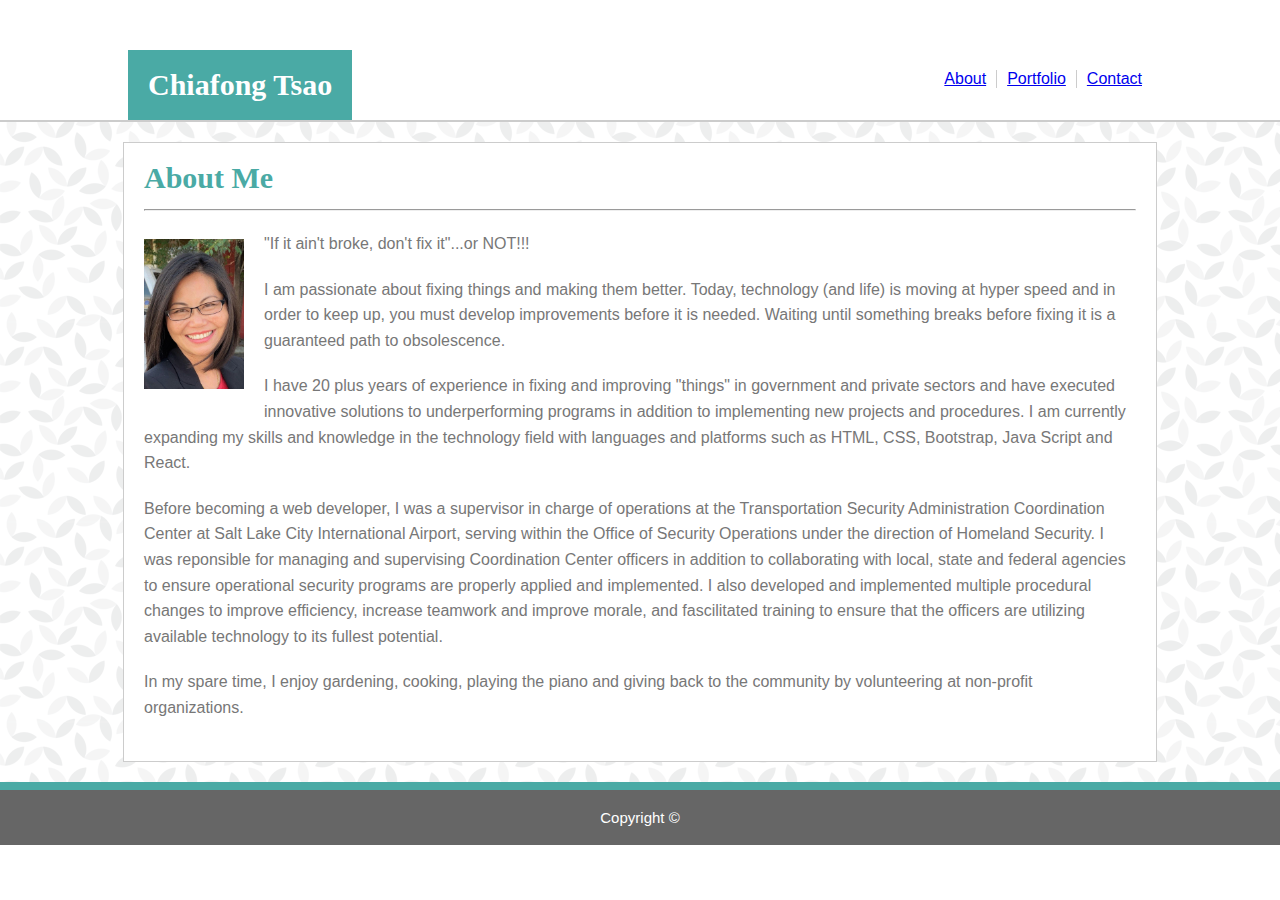
<file: index.html>
<!DOCTYPE html>
<html lang="en">
    <head>
        <meta charset="UTF-8">
        <meta name="viewport" content="width=device-width, initial-scale=1.0">
        <link rel="stylesheet" type="text/css" href="assets/css/reset.css">
        <!-- <link rel="stylesheet" href="https://stackpath.bootstrapcdn.com/bootstrap/4.4.1/css/bootstrap.min.css" integrity="sha384-Vkoo8x4CGsO3+Hhxv8T/Q5PaXtkKtu6ug5TOeNV6gBiFeWPGFN9MuhOf23Q9Ifjh" crossorigin="anonymous"> -->
        <link rel="stylesheet" type="text/css" href="assets/css/style.css">
        <title>My Portfolio</title>
    </head>

    <body>       
        <div class="fullHeader">
            <header>
                <h1>Chiafong Tsao</h1>
                <nav>
                    <ul>
                        <li><a href="contact.html">Contact</a></li>
                        <li><a href="portfolio.html">Portfolio</a></li>
                        <li><a href="index.html">About</a></li>
                    </ul>
                </nav>
            </header>
        </div>
        <div class="clearfix"></div>
        <div class="full">
            <section>
                <h2>About Me</h2>
                <hr>
                <div class="image">
                    <img src="assets/images/profile_pic.jpg" alt="photo of Chiafong Tsao" width="100" height="150">
                </div>
                <div class="article">
                    <p>"If it ain't broke, don't fix it"...or NOT!!!
                    </p>
                    <p>I am passionate about fixing things and making them better. Today, technology (and life) is moving at hyper speed and in order to keep up,
                        you must develop improvements before it is needed. Waiting until something breaks before fixing it is a guaranteed path to obsolescence.
                    </p>
                    <p>I have 20 plus years of experience in fixing and improving "things" in government and private sectors and have executed innovative solutions 
                        to underperforming programs in addition to implementing new projects and procedures. I am currently expanding my skills and knowledge in the technology 
                        field with languages and platforms such as HTML, CSS, Bootstrap, Java Script and React.
                    </p>
                    <p>Before becoming a web developer, I was a supervisor in charge of operations at the Transportation Security Administration Coordination Center at 
                        Salt Lake City International Airport, serving within the Office of Security Operations under the direction of Homeland Security. I was reponsible for 
                        managing and supervising Coordination Center officers in addition to collaborating with local, state and federal agencies to ensure operational security programs 
                        are properly applied and implemented. I also developed and implemented multiple procedural changes to improve efficiency, increase teamwork and improve morale,  
                        and fascilitated training to ensure that the officers are utilizing available technology to its fullest potential.
                    </p>
                    <p>In my spare time, I enjoy gardening, cooking, playing the piano and giving back to the community by volunteering at non-profit organizations.

                    </p>
                </div>
            </section>
            
        </div>
        <div class="clearfix"> </div>
        <footer>Copyright ©</footer>
    </body>
</html>
</file>
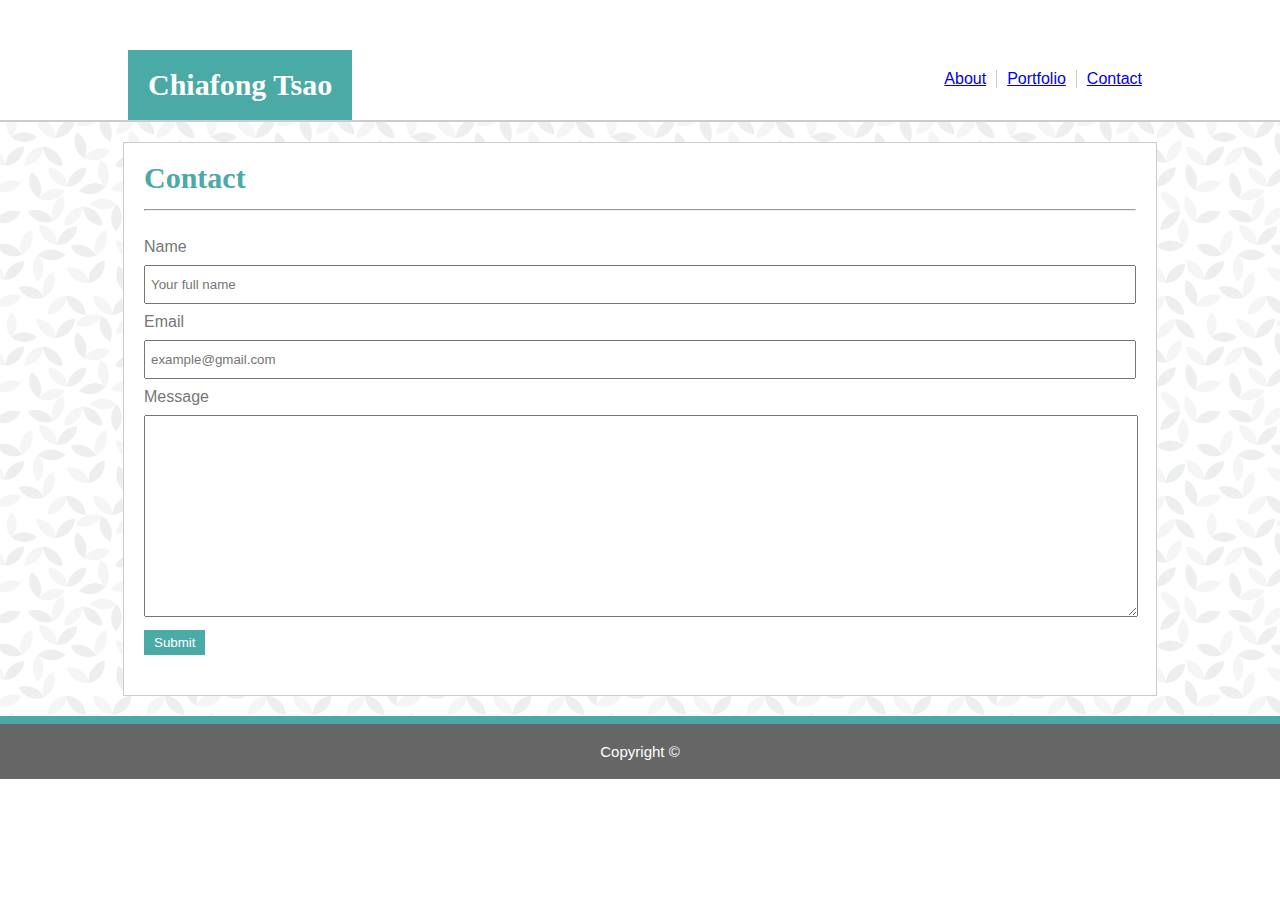
<file: contact.html>
<!DOCTYPE html>
<html>
    <head>
        <meta charset="UTF-8">
        <meta name="viewport" content="width=device-width, initial-scale=1.0">
        <link rel="stylesheet" type="text/css" href="assets/css/reset.css">        
        <link rel="stylesheet" type="text/css" href="assets/css/style.css">
        <title>My Portfolio</title>
    </head>

    <body>
       
        <div class="fullHeader">
            <header>
                <h1>Chiafong Tsao</h1>
                <nav>
                    <ul>
                        <li><a href="contact.html">Contact</a></li>
                        <li><a href="portfolio.html">Portfolio</a></li>
                        <li><a href="index.html">About</a></li>
                    </ul>
                </nav>
            </header>
        </div>
        <div class="clearfix"></div>
        <div class="full">
            <section>
                <h2>Contact</h2>
                <hr>
                <div class="form">
                    <form action="/action_page.php">
                        <label for="name">Name</label><br>
                        <input type="text" id="name" name="name" placeholder="Your full name"><br>
                        <label for="email">Email</label><br>
                        <input type="text" id="email" name="email" placeholder="example@gmail.com"><br>
                        <label for="message">Message</label><br>
                        <textarea></textarea><br>
                    </form>
                    <button>Submit</button>
                </div>
            </section>
        </div>    
        <div class="clearfix"> </div>
        <footer>Copyright ©</footer>

    </body>
</html>
</file>
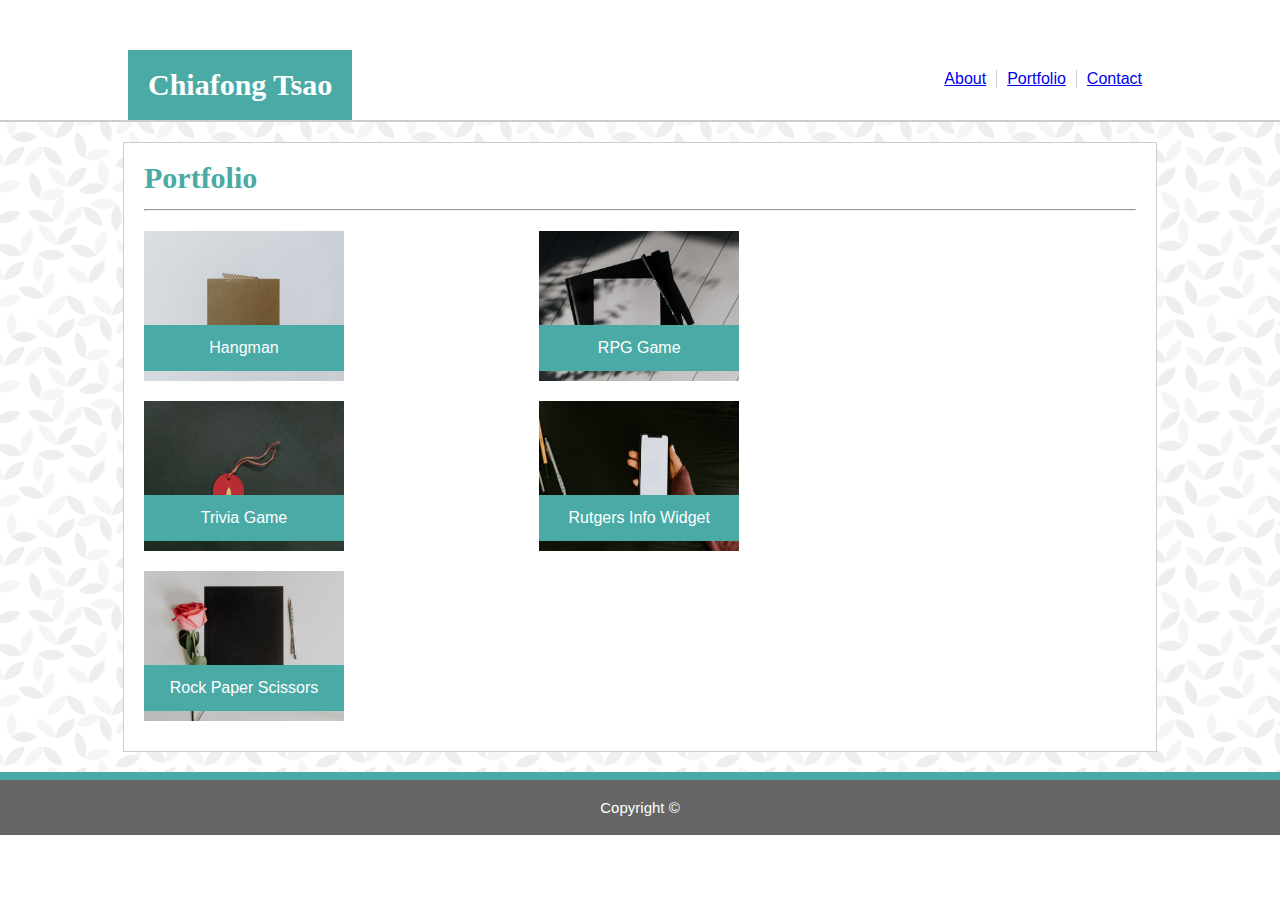
<file: portfolio.html>
<!DOCTYPE html>
<html>
    <head>
        <meta charset="UTF-8">
        <meta name="viewport" content="width=device-width, initial-scale=1.0">
        <link rel="stylesheet" type="text/css" href="assets/css/reset.css">
        <link rel="stylesheet" type="text/css" href="assets/css/style.css">
        <title>My Portfolio</title>
    </head>

    <body>
       
        <div class="fullHeader">
            <header>
                <h1>Chiafong Tsao</h1>
                <nav>
                    <ul>
                        <li><a href="contact.html">Contact</a></li>
                        <li><a href="portfolio.html">Portfolio</a></li>
                        <li><a href="index.html">About</a></li>
                    </ul>
                </nav>
            </header>
        </div>
        <div class="clearfix"></div>
        <div class="full">
            <div class="portfolioImage">
                <section>
                    <h2>Portfolio</h2>
                    <hr>
                    <div class="container">
                        <img class="float" src="assets/images/placeholder_1.jpg" alt="photo of a brown file" width="200" height="150">
                        <h3 class="text">Hangman</h3>
                        <img class="floatright" src="assets/images/placeholder_2.jpg" alt="photo of a black folder" width="200" height="150">
                        <div class="textright">
                            <h3>RPG Game</h3>
                        </div>
                        <div class="clearfix"> </div>
                    </div>                    
                    <div class="container">
                        <img class="float" src="assets/images/placeholder_3.jpg" alt="photo of a red tag" width="200" height="150">
                        <h3 class="text">Trivia Game</h3>
                        <img class="floatright" src="assets/images/placeholder_4.jpg" alt="photo of a phone in the palm of a hand" width="200" height="150">
                        <div class="textright">
                            <h3>Rutgers Info Widget</h3>
                        </div>
                        <div class="clearfix"> </div>
                    </div>
                    <div class="container">
                        <img class="float" src="assets/images/placeholder_5.jpg" alt="photo of a rose next to a black folder" width="200" height="150">
                        <h3 class="text">Rock Paper Scissors</h3>
                        <div class="clearfix"> </div>
                    </div>
                </section>
            </div>
        </div>
                
        <div class="clearfix"> </div>
        <footer>Copyright ©</footer>

    </body>
</html>
</file>
<file: assets/css/style.css>
/* Background pattern from Toptal Subtle Patterns */
body {
    font-family: Arial, Helvetica, sans-serif, Helvetica Neue;
    color: #777777;
}     
header {
    background-color: #ffffff;
    border-color: #cccccc;
    border-width: 10px;
    width: 80%;
    margin: 0 auto;
}
h1 {
    background-color: #4aaaa5;
    margin: 50px 0px 0px 0px;
    padding: 20px;
    color: #ffffff;
    float: left;
}
p {
    line-height: 1.6;
    margin-bottom: 20px;
}
.fullHeader {
    background-color: #ffffff;
    height: 115px;
}
li {
    float: right;
    border-right: 1px solid #cccccc;
    margin-top: 70px;
    padding: 5px 10px 5px 10px;
    line-height: 8px;
}

li:first-child {
    border: none;
}

.full {
    background-image: url('../images/geometric-leaves/geometric-leaves.png');
    background-repeat: repeat;
    padding: 20px;
    border-top: 2px solid #cccccc;
    height: 100%;
}
.image {float:left;
    margin: 20px 20px 10px 0px;
}
.article {
    margin-top: 20px;
}
section {
    background-color: #ffffff;
    border-color: #cccccc;
    border-width: 1px;
    border-style: solid;
    padding: 20px;
    /* width: 960px; */
    width: 80%;
    margin: 0 auto;
}
h2 {
    color: #4aaaa5;
    padding-bottom: 8px;
}
h1, h2 {
    font-family: Georgia, 'Times New Roman', Times, serif;
    font-weight: bolder;
    font-size: 30px;
}
.clearfix {
    content:"";
    clear:both;
    display: block;
}
/* contact.html */
.form {
    padding: 20px 0px;
}
button {
    background: #4aaaa5;
    color: #ffffff;
    padding: 5px 10px;
    border: none;
}
input {
    margin: 10px 0px;
    width: 100%;
    padding: 10px 0px 10px 5px;
    display: inline-block;
    box-sizing: border-box;
}
textarea{
    margin: 10px 0px;
    width: 100%;
    height: 200px;
    padding: 0px;
}
footer {
    background-color: #666666;
    padding: 20px;
    border-top: 8px solid #4aaaa5;
    text-align: center;
    color:#ffffff;
    font-size: 15px;
}
/* portfolio.html */
.container {
    position: relative;
    width: 60%;
    margin: 20px 20px 10px 0px;
    }
.text {
    position: absolute;
    bottom: 10px;
    background-color: #4aaaa5;
    color: #ffffff;
    padding: 15px;
    text-align: center;
    width: 170px;
}
.textright {
    position: absolute;
    bottom: 10px;
    right: 0px;;
    background-color: #4aaaa5;
    color: #ffffff;
    padding: 15px;
    text-align: center;
    width: 170px;
}
.float {
    float: left;
}

.floatright {
    float: right;
}
</file>
